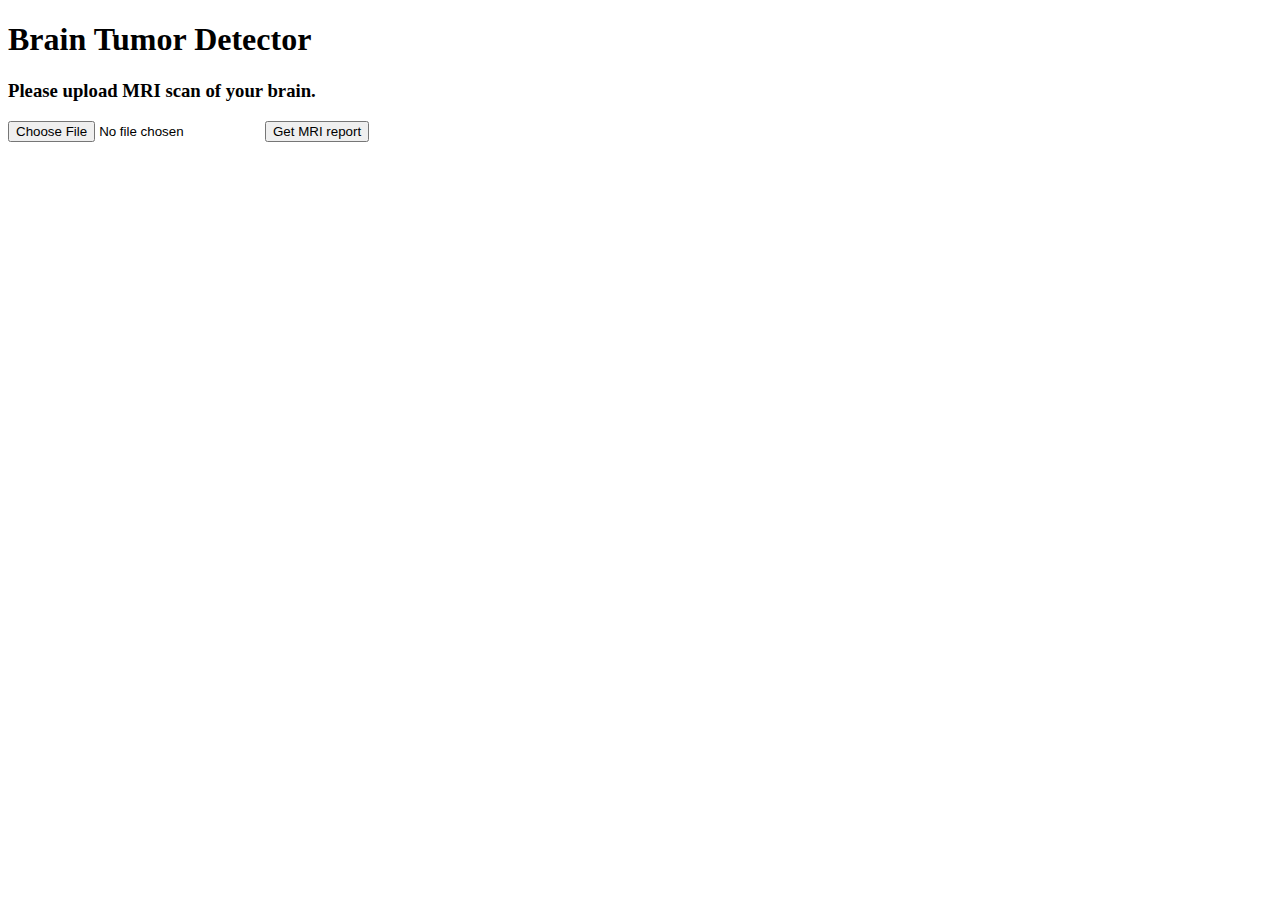
<file: templates/index.html>
<!DOCTYPE html>
<html>
    <head>
        <title>Brain Tumor Detection</title>
        <link href="https://cdn.jsdelivr.net/npn/bootstrap@5.0.0-beta2/dist/css/bootstrap.min.css" rel="r">
    </head>
    <body>
        <h1 class="text-center">Brain Tumor Detector</h1>
        <h3>Please upload MRI scan of your brain.</h3>
        <form class="p-3 text-center" action='/prediction', method="post" enctype="multipart/form-data">
            <input class="form-control" type="file" name="imagefile">
            <input class="btn" type="submit" value="Get MRI report">
        </form>
    </body>
</html>
</file>
